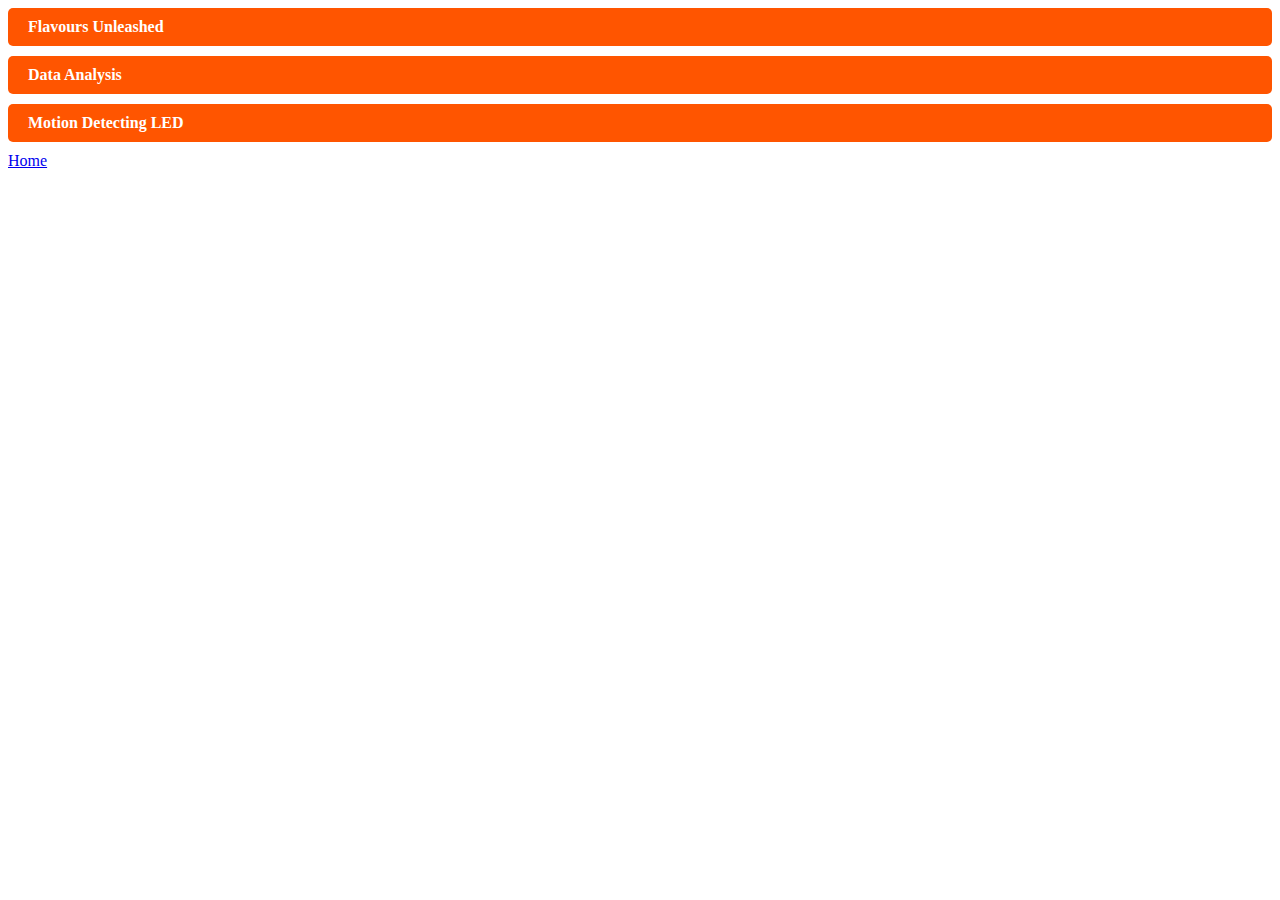
<file: projects.html>
<!DOCTYPE html>
<html lang="en">
<head>
    <meta charset="UTF-8">
    <meta name="viewport" content="width=device-width, initial-scale=1.0">
    <title>Projects</title>
    <style>
        /* Optional: Style the buttons */
        .project-button {
            display: block;
            margin-bottom: 10px;
            padding: 10px 20px;
            background-color:rgb(255, 85, 0); 
            color: #ffffff;
            text-decoration: none;
            border-radius: 5px;
            font-weight: bold;
        }
        .project-button:hover{
            color: #ffffff;
        }
    </style>
</head>
<body>
    <a href="https://github.com/Sahana1507/Flavours-Unleashed-" target="_blank" class="project-button">Flavours Unleashed </a>

    <!-- Word document link -->
    <a href="1DAP-Project-Report-IPL.docx" download class="project-button">Data Analysis </a>

    <!-- Video project link -->
    <a href="WhatsApp Video 2023-12-20 at 17.06.05_3b4a4f20.mp4" target="_blank" class="project-button">Motion Detecting LED</a>
    <li>
        <a href="index.html" class="navbar-link" data-nav-link>Home </a>
    </li>
    
</body>
</html>
</file>
